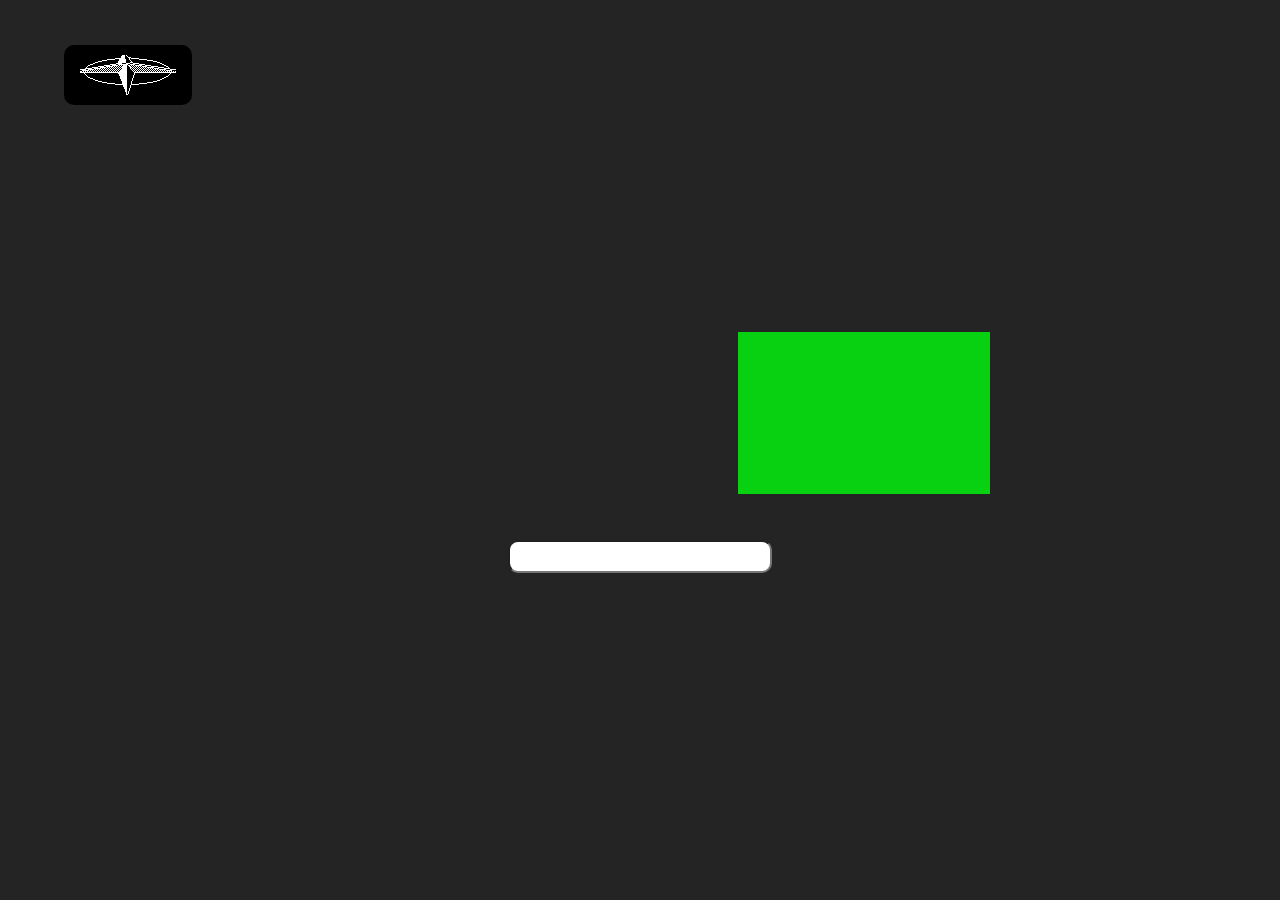
<file: projekt - gra/index.html>
<!DOCTYPE html>
<html lang="en">

<head>
    <meta charset="UTF-8">
    <meta http-equiv="X-UA-Compatible" content="IE=edge">
    <meta name="viewport" content="width=device-width, initial-scale=1.0">
    <title>GRA DRATEWKA</title>
    <link rel="stylesheet" href="css/main.css" />
</head>

<body>
    <div id="all"></div>
    <script src="./main.js" type="module">
    </script>
    <div id="compass">
        <div id="n"></div>
        <div id="e"></div>
        <div id="s"></div>
        <div id="w"></div>
    </div>
    <div id="location_name"></div>
    <div id="screen"></div>
    <div id="v">
        <p> "NORTH or N, SOUTH or S"</p>
        <p> "WEST or W, EAST or E"</p>
        <p> "TAKE (object) or T (object)"</p>
        <p> "DROP (object) or D (object)"</p>
        <p> "USE (object) or U (object)"</p>
        <p> "GOSSIPS or G, VOCABULARY or V"</p>
        <p> CLICK X => EXIT</p>
    </div>
    <div id="g">
        <p> "The woodcutter lost his home key..."</p>
        <p> "The butcher likes fruit... The cooper"</p>
        <p> "is greedy... Dratewka plans to make a"</p>
        <p> "poisoned bait for the dragon... The"</p>
        <p> "tavern owner is buying food from the"</p>
        <p> "pickers... Making a rag from a bag..."</p>
        <p> CLICK X => EXIT</p>
    </div>
    <div id="possible_directions"></div>
    <div id="carry"></div>
    <div id="see"></div>
    <input type="text" id="terminal" />
    <div id="get"></div>
</body>

</html>
</file>
<file: projekt - gra/css/main.css>
@font-face {
    font-family: dratewkaFont;
    src: url(../fonts/PressStart2P.ttf);
 }

 *{
    font-family: dratewkaFont;
 }

body{
    display: flex;
    justify-content: center;
    align-items: center;
    height: 90vh;
    background-color: rgb(36, 36, 36);
    justify-content: center;
    align-items: center;
}

#all{
    display: flex;
    justify-content: center;
    align-items: center;
    width: 35vw;
    height: 50vh;
    background-repeat: no-repeat;
    background-size: cover;
    background-color: rgb(36, 36, 36);
    justify-content: center;
    align-items: center;
}

#location_name{
    position: absolute;
    top: 13%;
    height: 3%;
    font-size: 30px;
    border-radius: 10px;
    color: white;
}

#possible_directions{
    position: absolute;
    top: 20%;
    height: 3%;
    font-size: 30px;
    border-radius: 10px;
    color: white;
}

#screen{
    background-color: rgb(7, 209, 17);
    background-position: center;
    background-repeat: no-repeat;
    background-size: cover;
    width: 20%;
    height: 20%;
}

#terminal{
    position: absolute;
    top: 60%;
    width: 20%;
    height: 3%;
    font-size: 30px;
    border-radius: 10px;
}

#see{
    position: absolute;
    top: 30%;
    height: 3%;
    font-size: 30px;
    border-radius: 10px;
    color: white;
}

#carry{
    position: absolute;
    top: 70%;
    height: 3%;
    font-size: 30px;
    border-radius: 10px;
    color: white;
}

#compass{
    position: absolute;
    width: 128px;
    height: 60px;
    top: 5%;
    left: 5%;
    font-size: 30px;
    border-radius: 10px;
    color: white;
    background-image: url('../img/kompas.bmp');
}

#compass #n{
    position: absolute;
    width: 10px;
    height: 10px;
    background-color: rgb(0, 0, 0);
    top: 0%;
    left:44.0%;
}

#compass #s{
    position: absolute;
    width: 10px;
    height: 10px;
    background-color: rgb(0, 0, 0);
    left:46%;
    top: 83%;
}

#compass #w{
    position: absolute;
    width: 10px;
    height: 10px;
    background-color: rgb(0, 0, 0);
    left:5%;
    top: 30.5%;
}

#compass #e{
    position: absolute;
    width: 10px;
    height: 10px;
    background-color: rgb(0, 0, 0);
    left:87.5%;
    top: 30.5%;
}

#v{
    display: none;
    position: absolute;
    color: white;
    top: 60%;
    width: 50%;
    height: 3%;
    font-size: 15px;
    border-radius: 10px;
}

#g{
    display: none;
    position: absolute;
    color: white;
    top: 60%;
    width: 50%;
    height: 3%;
    font-size: 15px;
    border-radius: 10px;
}

#get{
    position: absolute;
    text-align: center;
    top: 80%;
    height: 3%;
    font-size: 30px;
    border-radius: 10px;
    color: white;
}
</file>
